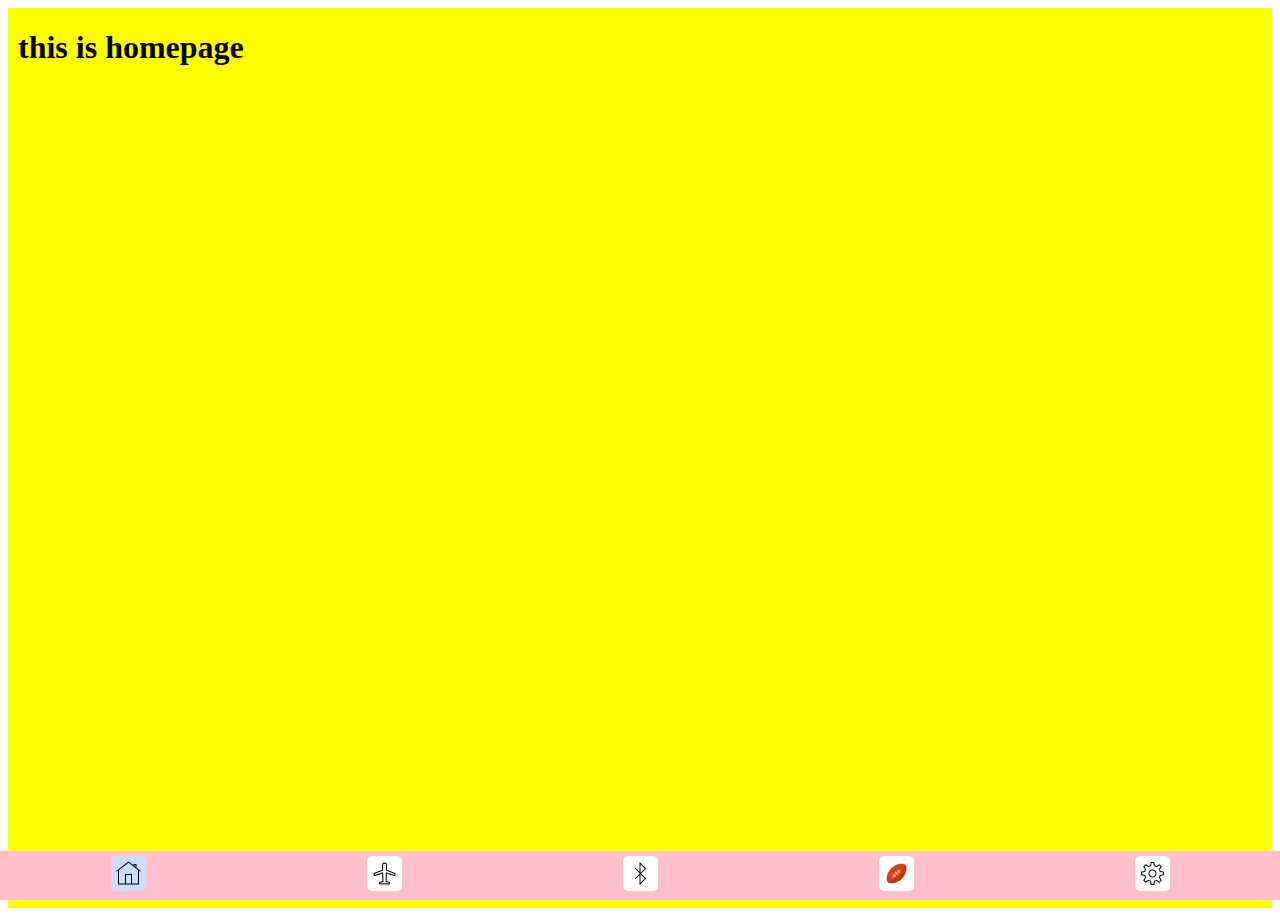
<file: index.html>
<!DOCTYPE html>
<html lang="en">
<head>
    <meta charset="UTF-8">
    <meta name="viewport" content="width=device-width, initial-scale=1.0">
    <title> assiment20</title>
  <link rel="stylesheet" href="./css/style.css">
</head>
<body>
    <div class="container">
    <div class="sidebar">
        <a class="menu-item active-menu" href="./index.html">
            <img src="./img/home.png" class="menu-img" >
            <span class="menu-text">home</span>
        </a>
        <a class="menu-item " href="./pages/airplainmode.html">
            <img src="./img/airplainmode.png" class="menu-img" >
            <span class="menu-text">airplainmode</span>
        </a>
        <a class="menu-item" href="./pages/bloutooth.html">
            <img src="./img/bloutooth.png" class="menu-img" >
            <span class="menu-text">bloutooth</span>
        </a>
        <a class="menu-item" href="./pages/sport.html">
            <img src="./img/sport.png" class="menu-img " >
            <span class="menu-text">sport</span>
        </a>
        <a class="menu-item" href="./pages/setting.html">
            <img src="./img/setting.png" class="menu-img" >
            <span class="menu-text">setting</span>
        </a>
      
    </div>
    <div class="content">
        <h1>this is homepage</h1>
    </div>
    <div class="bottom-navigation-bar">
    <a class="bottom-menu-item" href="./index.html">
        <img src="./img/home.png " class="bottom-menu-icon bottom-menu-icon-active">
    </a>
    <a class="bottom-menu-item" href="./pages/airplainmode.html">
        <img src="./img/airplainmode.png" class="bottom-menu-icon">
    </a>
    <a class="bottom-menu-item " href="./pages/bloutooth.html">
        <img src="./img/bloutooth.png" class="bottom-menu-icon">
    </a>
    <a class="bottom-menu-item" href="./pages/sport.html">
        <img src="./img/sport.png" class="bottom-menu-icon">
    </a>
    <a class="bottom-menu-item" href="./pages/setting.html">
        <img src="./img/setting.png" class="bottom-menu-icon">
    </a>
    </div>
</body>
</html>
</file>
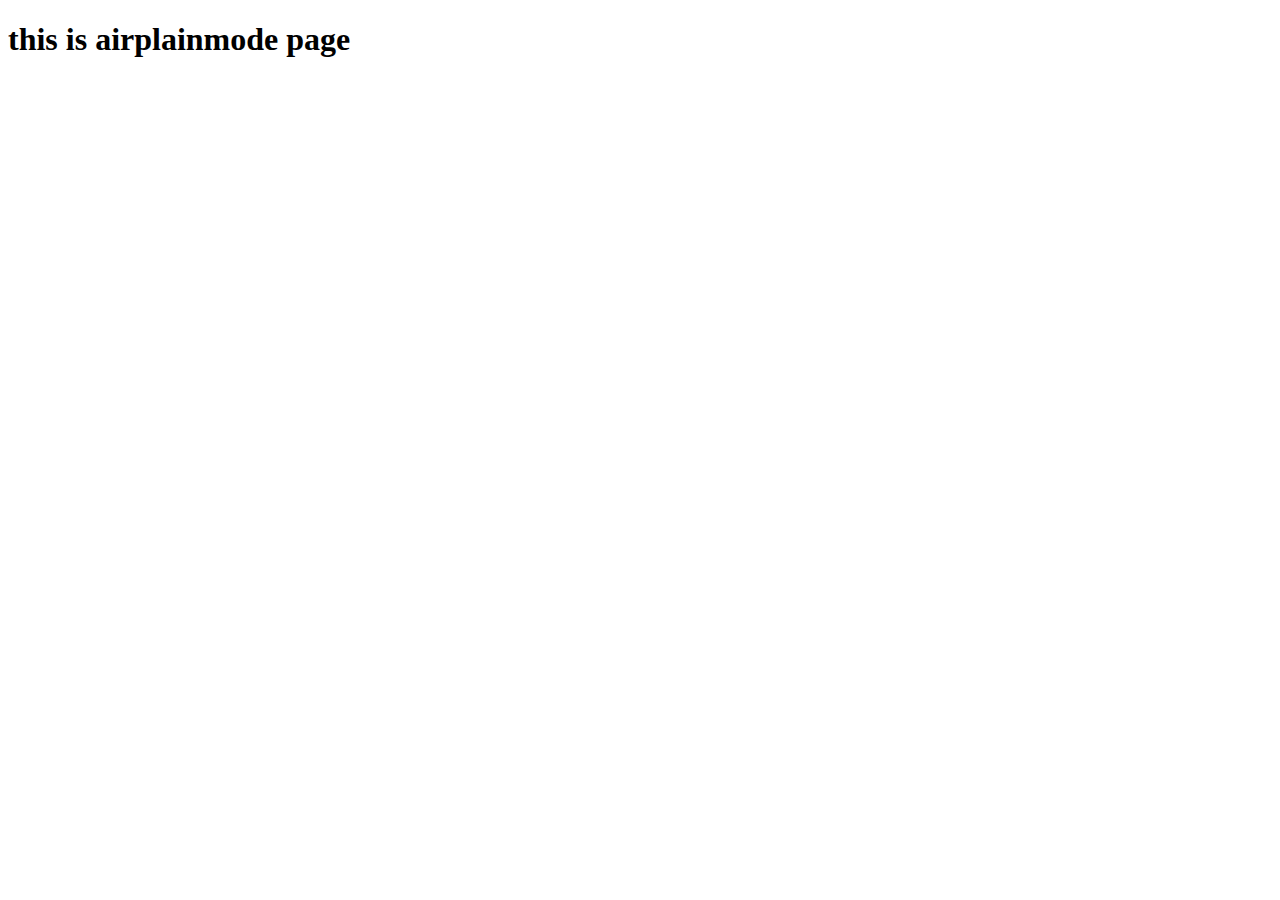
<file: airplainmode.html>
<!DOCTYPE html>
<html lang="en">
<head>
    <meta charset="UTF-8">
    <meta name="viewport" content="width=device-width, initial-scale=1.0">
    <title>airplain mode </title>
</head>
<body>
    <h1>this is airplainmode page</h1>
</body>
</html>
</file>
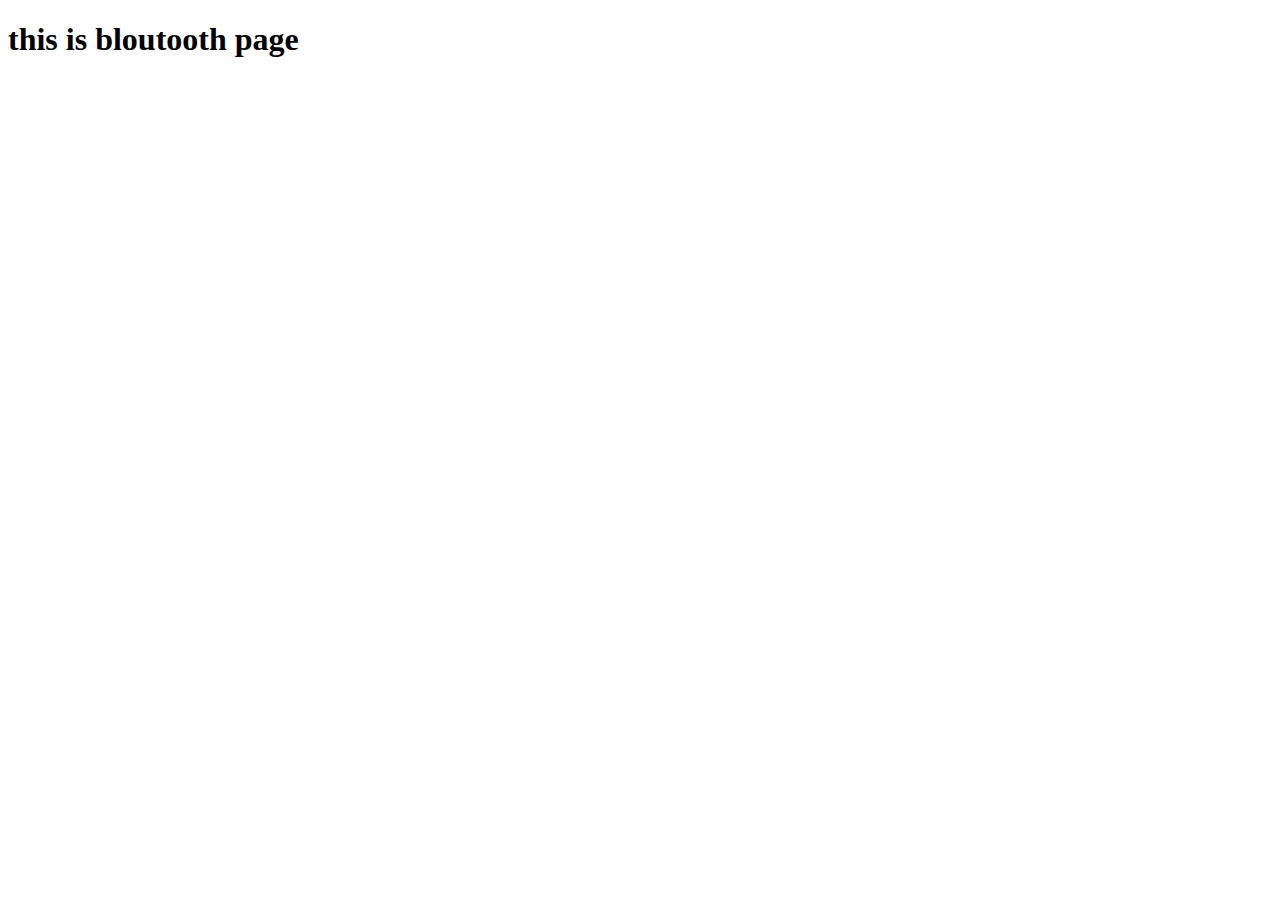
<file: bloutooth.html>
<!DOCTYPE html>
<html lang="en">
<head>
    <meta charset="UTF-8">
    <meta name="viewport" content="width=device-width, initial-scale=1.0">
    <title>blutooth</title>
</head>
<body>
    <h1>this is bloutooth page</h1>
</body>
</html>
</file>
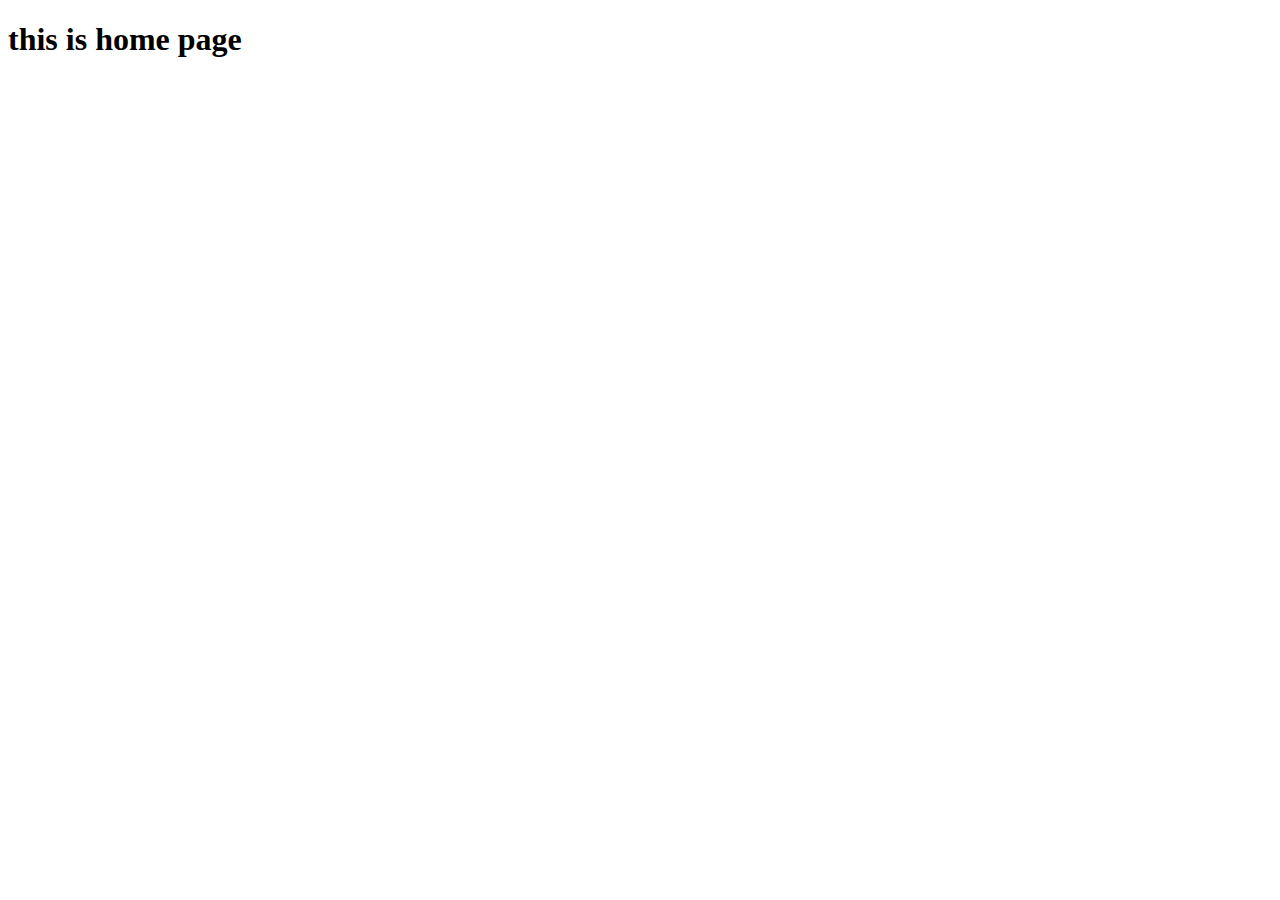
<file: home.html>
<!DOCTYPE html>
<html lang="en">
<head>
    <meta charset="UTF-8">
    <meta name="viewport" content="width=device-width, initial-scale=1.0">
    <title>home page</title>
</head>
<body>
    <h1>this is home page</h1>
</body>
</html>
</file>
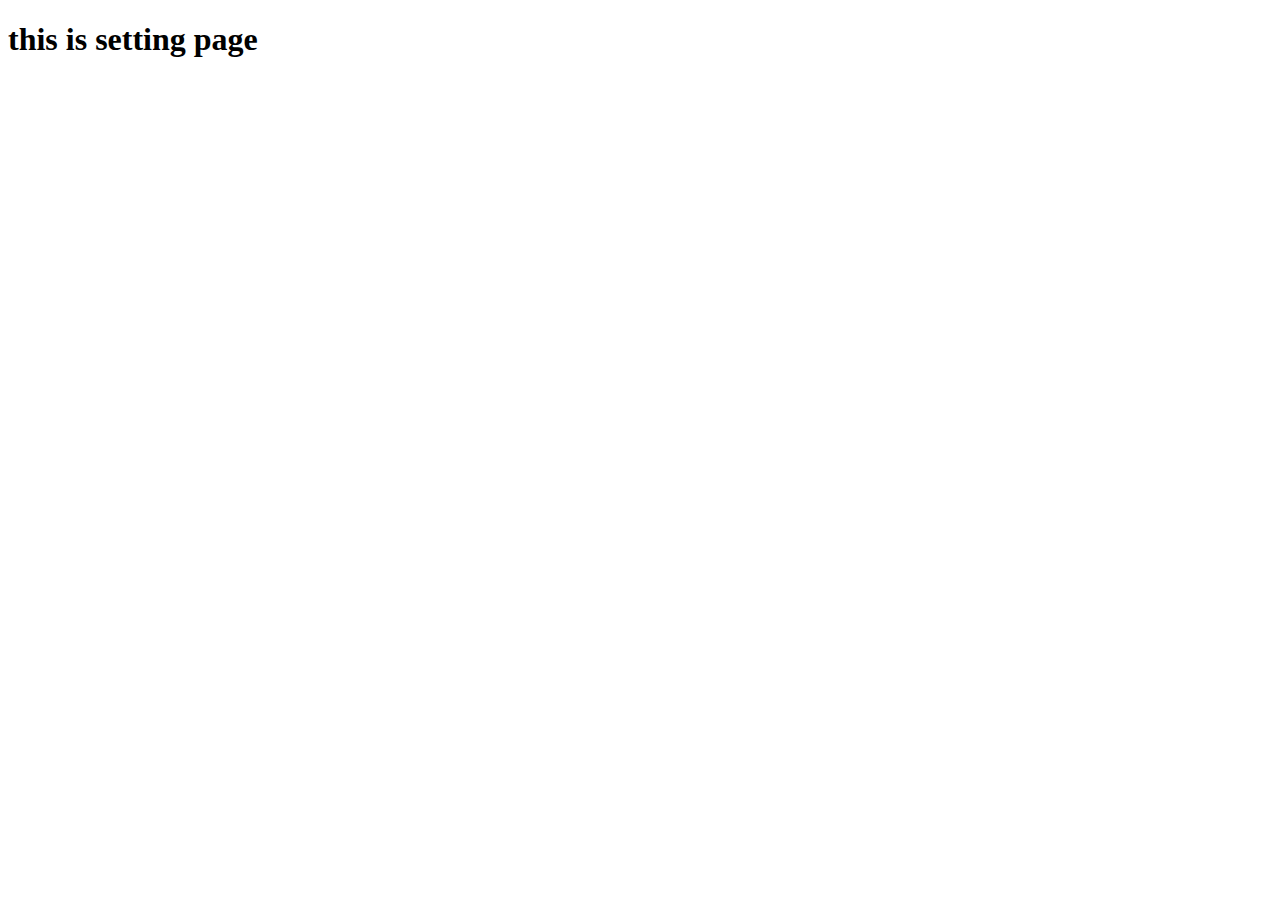
<file: setting.html>
<!DOCTYPE html>
<html lang="en">
<head>
    <meta charset="UTF-8">
    <meta name="viewport" content="width=device-width, initial-scale=1.0">
    <title>setting page</title>
</head>
<body>
    <h1>this is setting page</h1>
</body>
</html>
</file>
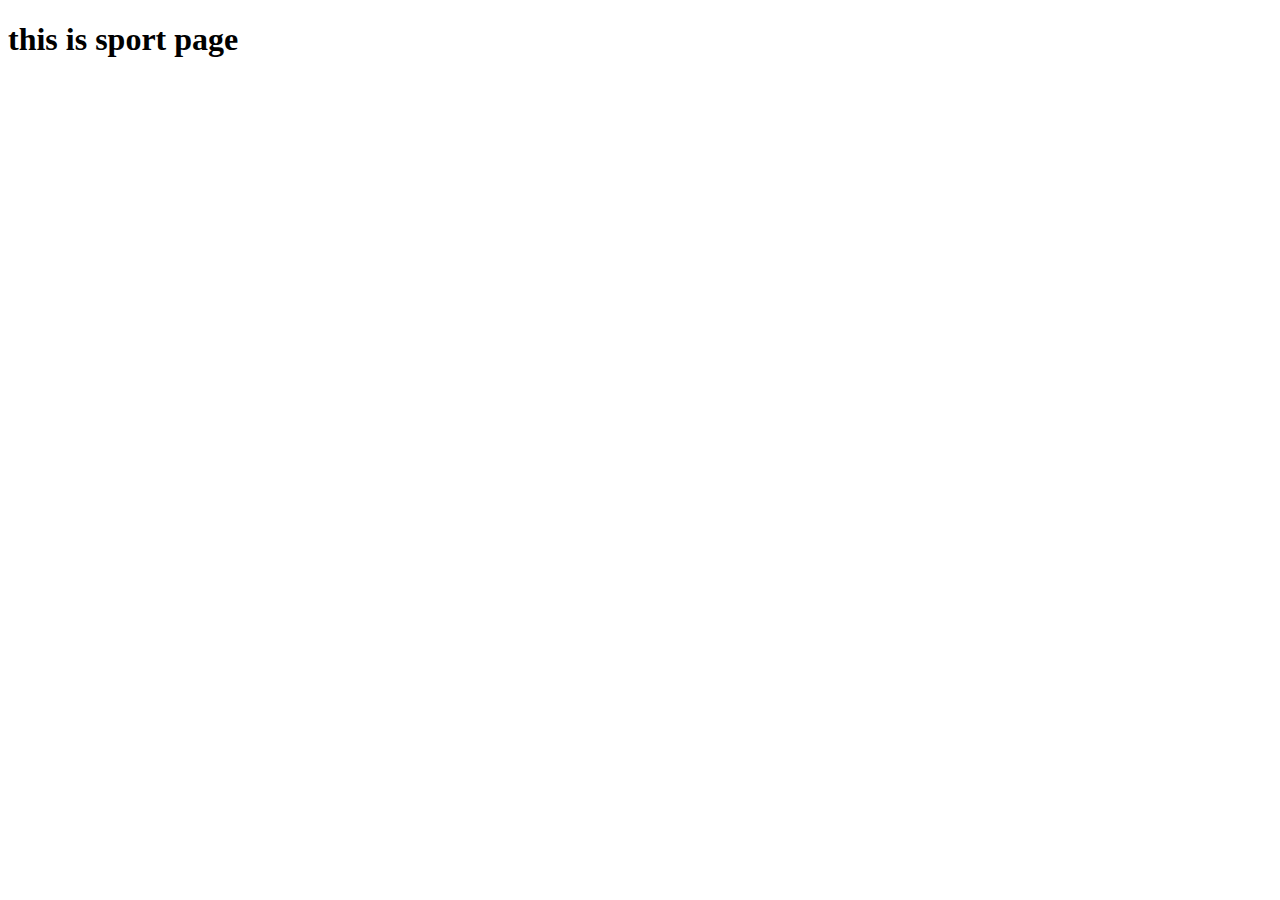
<file: sport.html>
<!DOCTYPE html>
<html lang="en">
<head>
    <meta charset="UTF-8">
    <meta name="viewport" content="width=device-width, initial-scale=1.0">
    <title>sport page</title>
</head>
<body>
    <h1>
        this is sport page
    </h1>
</body>
</html>
</file>
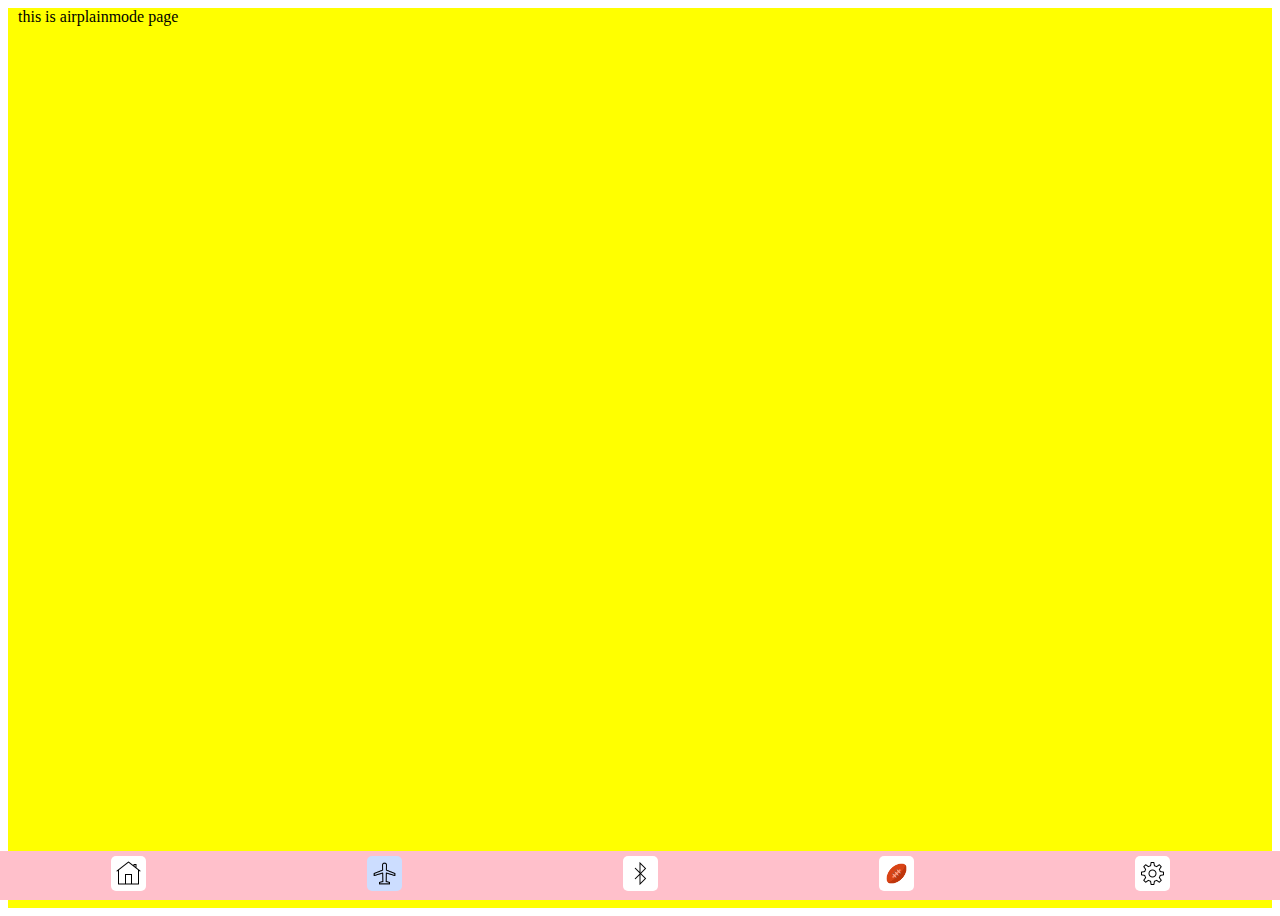
<file: pages/airplainmode.html>
<!DOCTYPE html>
<html lang="en">
<head>
    <meta charset="UTF-8">
    <meta name="viewport" content="width=device-width, initial-scale=1.0">
    <title>airplain mode </title>
    <link rel="stylesheet" href="./../css/style.css">
</head>
<body>
    <div class="container">
        <div class="sidebar">
            <a class="menu-item" href="./../index.html">
                <img src="./../img/home.png" class="menu-img" >
                <span class="menu-text">home</span>
            </a>
            <a class="menu-item active-menu" href="./pages/airplainmode.html">
                <img src="./../img/airplainmode.png" class="menu-img" >
                <span class="menu-text">airplainmode</span>
            </a>
            <a class="menu-item" href="./../pages/bloutooth.html">
                <img src="./../img/bloutooth.png" class="menu-img" >
                <span class="menu-text">bloutooth</span>
            </a>
            <a class="menu-item" href="./../pages/sport.html">
                <img src="./../img/sport.png" class="menu-img " >
                <span class="menu-text">sport</span>
            </a>
            <a class="menu-item" href="./../pages/setting.html">
                <img src="./../img/setting.png" class="menu-img" >
                <span class="menu-text">setting</span>
            </a>
          
        </div>
        <div class="content"
        >this is airplainmode page</div>
        </div>
        <div class="bottom-navigation-bar">
            <a class="bottom-menu-item" href="./index.html">
                <img src="./../img/home.png" class="bottom-menu-icon">
            </a>
            <a class="bottom-menu-item " href="./pages/airplainmode.html">
                <img src="./../img/airplainmode.png " class="bottom-menu-icon bottom-menu-icon-active">
            </a>
            <a class="bottom-menu-item " href="./pages/bloutooth.html">
                <img src="./../img/bloutooth.png" class="bottom-menu-icon">
            </a>
            <a class="bottom-menu-item" href="./pages/sport.html">
                <img src="./../img/sport.png" class="bottom-menu-icon">
            </a>
            <a class="bottom-menu-item" href="./pages/setting.html">
                <img src="./../img/setting.png" class="bottom-menu-icon">
            </a>
            </div>
</body>
</html>
</file>
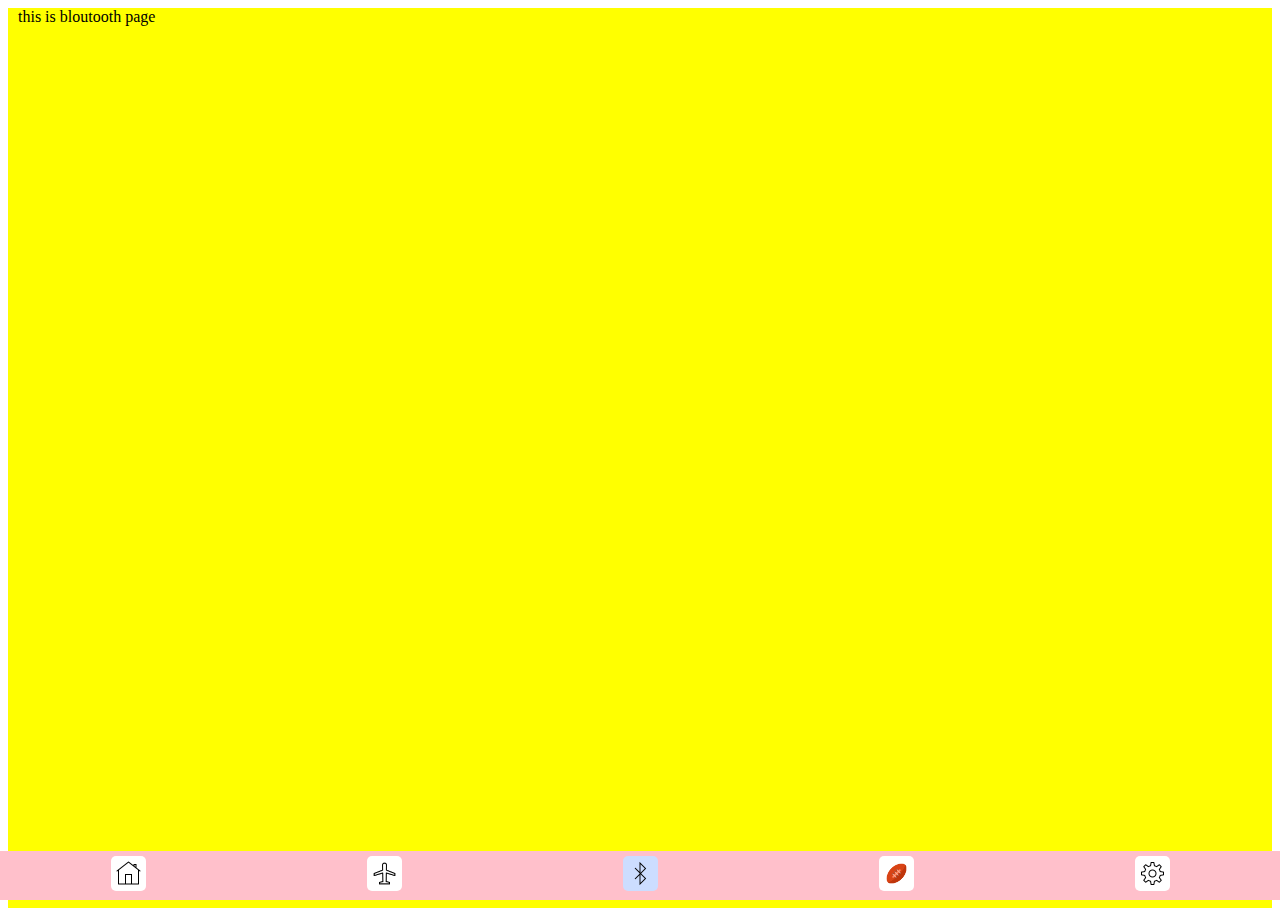
<file: pages/bloutooth.html>
<!DOCTYPE html>
<html lang="en">
<head>
    <meta charset="UTF-8">
    <meta name="viewport" content="width=device-width, initial-scale=1.0">
    <title>airplain mode </title>
    <link rel="stylesheet" href="./../css/style.css">
</head>
<body>
    <div class="container">
        <div class="sidebar">
            <a class="menu-item" href="./../index.html">
                <img src="./../img/home.png" class="menu-img" >
                <span class="menu-text">home</span>
            </a>
            <a class="menu-item " href="./../pages/airplainmode.html">
                <img src="./../img/airplainmode.png" class="menu-img" >
                <span class="menu-text">airplainmode</span>
            </a>
            <a class="menu-item active-menu" href="./pages/bloutooth.html">
                <img src="./../img/bloutooth.png" class="menu-img" >
                <span class="menu-text">bloutooth</span>
            </a>
            <a class="menu-item" href="./../pages/sport.html">
                <img src="./../img/sport.png" class="menu-img " >
                <span class="menu-text">sport</span>
            </a>
            <a class="menu-item" href="./../pages/setting.html">
                <img src="./../img/setting.png" class="menu-img" >
                <span class="menu-text">setting</span>
            </a>
          
        </div>
        <div class="content"
        >this is bloutooth page</div>
        </div>
        <div class="bottom-navigation-bar">
            <a class="bottom-menu-item" href="./index.html">
                <img src="./../img/home.png" class="bottom-menu-icon">
            </a>
            <a class="bottom-menu-item" href="./pages/airplainmode.html">
                <img src="./../img/airplainmode.png" class="bottom-menu-icon">
            </a>
            <a class="bottom-menu-item " href="./pages/bloutooth.html">
                <img src="./../img/bloutooth.png " class="bottom-menu-icon bottom-menu-icon-active">
            </a>
            <a class="bottom-menu-item" href="./pages/sport.html">
                <img src="./../img/sport.png" class="bottom-menu-icon">
            </a>
            <a class="bottom-menu-item" href="./pages/setting.html">
                <img src="./../img/setting.png" class="bottom-menu-icon">
            </a>
            </div>
</body>
</html>
</file>
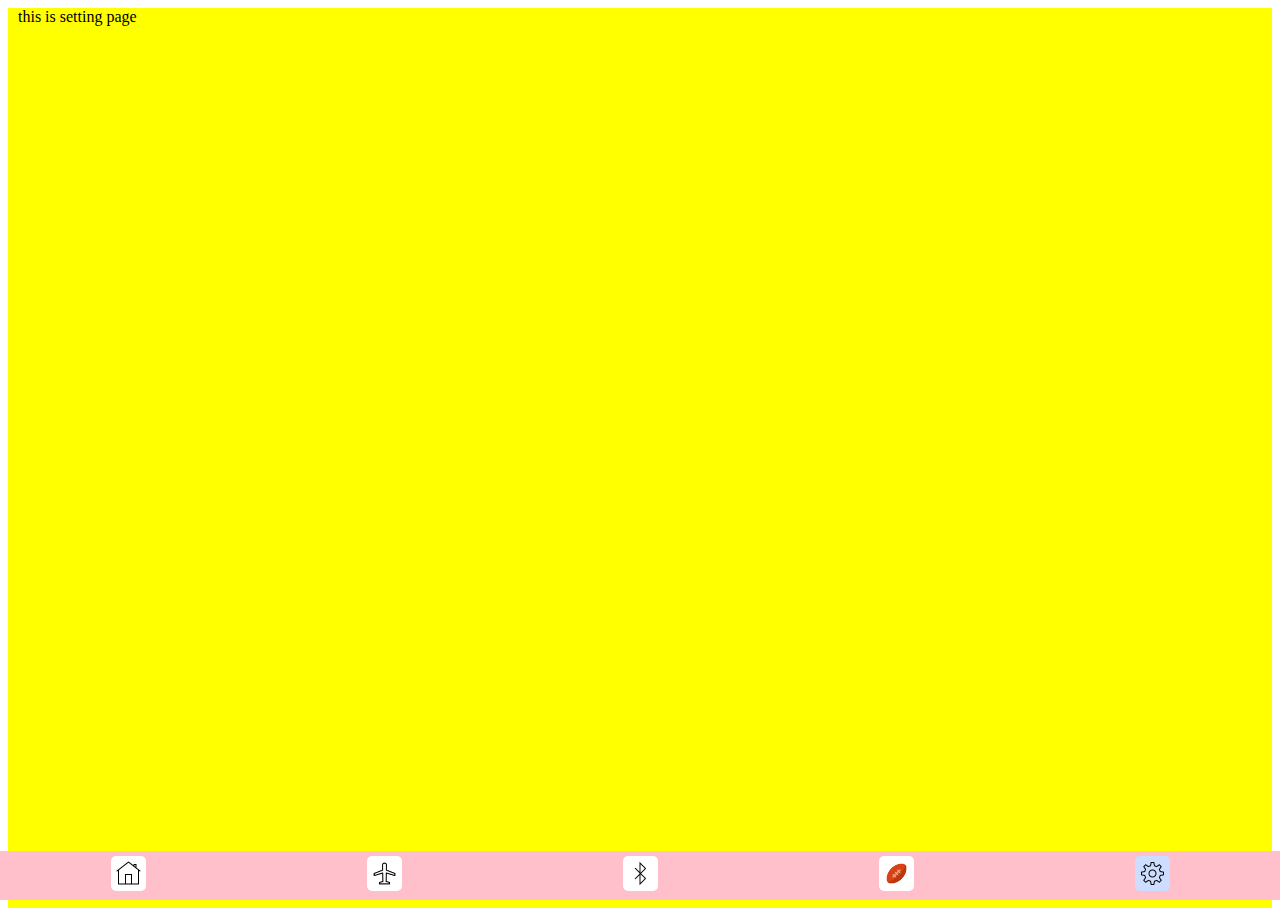
<file: pages/setting.html>
<!DOCTYPE html>
<html lang="en">
<head>
    <meta charset="UTF-8">
    <meta name="viewport" content="width=device-width, initial-scale=1.0">
    <title>airplain mode </title>
    <link rel="stylesheet" href="./../css/style.css">
</head>
<body>
    <div class="container">
        <div class="sidebar">
            <a class="menu-item" href="./../index.html">
                <img src="./../img/home.png" class="menu-img" >
                <span class="menu-text">home</span>
            </a>
            <a class="menu-item " href="./../pages/airplainmode.html">
                <img src="./../img/airplainmode.png" class="menu-img" >
                <span class="menu-text">airplainmode</span>
            </a>
            <a class="menu-item" href="./../pages/bloutooth.html">
                <img src="./../img/bloutooth.png" class="menu-img" >
                <span class="menu-text">bloutooth</span>
            </a>
            <a class="menu-item" href="./../pages/sport.html">
                <img src="./../img/sport.png" class="menu-img " >
                <span class="menu-text">sport</span>
            </a>
            <a class="menu-item active-menu" href="./pages/setting.html">
                <img src="./../img/setting.png" class="menu-img" >
                <span class="menu-text">setting</span>
            </a>
          
        </div>
        <div class="content"
        >this is setting page</div>
        </div>
        <div class="bottom-navigation-bar">
            <a class="bottom-menu-item" href="./index.html">
                <img src="./../img/home.png" class="bottom-menu-icon">
            </a>
            <a class="bottom-menu-item" href="./pages/airplainmode.html">
                <img src="./../img/airplainmode.png" class="bottom-menu-icon">
            </a>
            <a class="bottom-menu-item " href="./pages/bloutooth.html">
                <img src="./../img/bloutooth.png" class="bottom-menu-icon">
            </a>
            <a class="bottom-menu-item" href="./pages/sport.html">
                <img src="./../img/sport.png" class="bottom-menu-icon">
            </a>
            <a class="bottom-menu-item " href="./pages/setting.html">
                <img src="./../img/setting.png " class="bottom-menu-icon bottom-menu-icon-active">
            </a>
            </div>
</body>
</html>
</file>
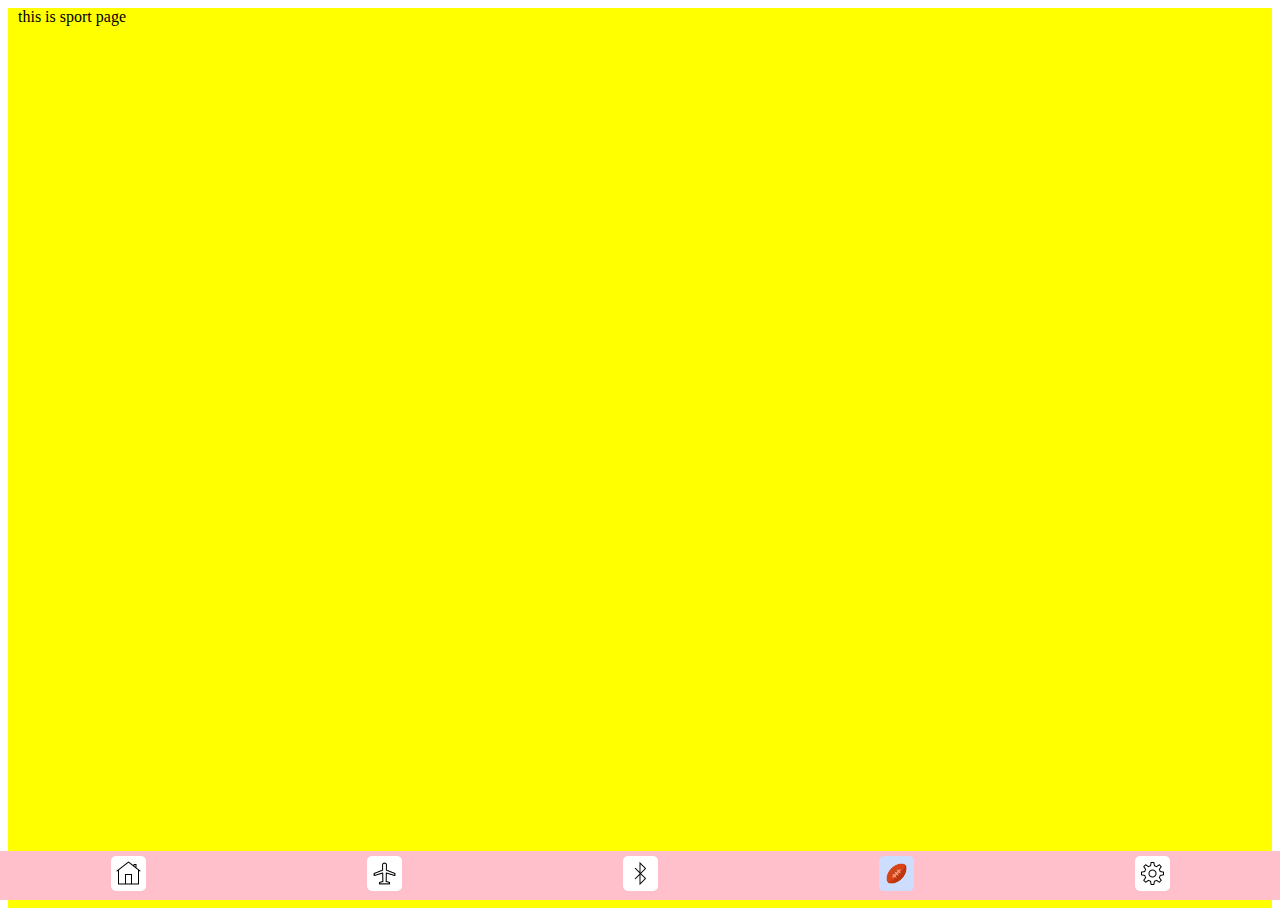
<file: pages/sport.html>
<!DOCTYPE html>
<html lang="en">
<head>
    <meta charset="UTF-8">
    <meta name="viewport" content="width=device-width, initial-scale=1.0">
    <title>airplain mode </title>
    <link rel="stylesheet" href="./../css/style.css">
</head>
<body>
    <div class="container">
        <div class="sidebar">
            <a class="menu-item " href="./../index.html">
                <img src="./../img/home.png" class="menu-img" >
                <span class="menu-text">home</span>
            </a>
            <a class="menu-item " href="./../pages/airplainmode.html">
                <img src="./../img/airplainmode.png" class="menu-img" >
                <span class="menu-text">airplainmode</span>
            </a>
            <a class="menu-item" href="./../pages/bloutooth.html">
                <img src="./../img/bloutooth.png" class="menu-img" >
                <span class="menu-text">bloutooth</span>
            </a>
            <a class="menu-item active-menu" href="./pages/sport.html">
                <img src="./../img/sport.png" class="menu-img " >
                <span class="menu-text">sport</span>
            </a>
            <a class="menu-item" href="./../pages/setting.html">
                <img src="./../img/setting.png" class="menu-img" >
                <span class="menu-text">setting</span>
            </a>
          
        </div>
        <div class="content"
        >this is sport page</div>
        </div>
        <div class="bottom-navigation-bar">
            <a class="bottom-menu-item" href="./index.html">
                <img src="./../img/home.png" class="bottom-menu-icon">
            </a>
            <a class="bottom-menu-item" href="./pages/airplainmode.html">
                <img src="./../img/airplainmode.png" class="bottom-menu-icon">
            </a>
            <a class="bottom-menu-item " href="./pages/bloutooth.html">
                <img src="./../img/bloutooth.png" class="bottom-menu-icon">
            </a>
            <a class="bottom-menu-item" href="./pages/sport.html">
                <img src="./../img/sport.png" class="bottom-menu-icon bottom-menu-icon-active">
            </a>
            <a class="bottom-menu-item" href="./pages/setting.html">
                <img src="./../img/setting.png" class="bottom-menu-icon">
            </a>
            </div>
</body>
</html>
</file>
<file: css/style.css>
.body{
    background-color: #f5f7fb;
    margin: 0;
    padding: 0;
}
.container{
    display: flex;
    min-height: 100vh;
}
.sidebar{
background-color: pink;
width: 200px;
}
.content{
    background-color:yellow;
    width: 100%;
    padding-left: 10px;
    padding-right: 10px;
}
.menu-item{
    background-color: #fff;
    margin: 10px;
    border-radius: 5px;
    display: flex;
    align-items: center;
    padding: 5px 20px;
    cursor: pointer;
    text-decoration: none;
    color: black;
}
.active-menu{
    background-color: #ccddff;}
    .menu-item:hover{
    background-color: #ccddff;
}
.menu-img{
    height: 20px;
}
.menu-text{
 margin-left: 10px;
}
.bottom-navigation-bar{
    position: fixed;
    bottom: 0;
    left: 0;
    width: 100%;
    background-color: pink;
    display: none;
}
.bottom-nevigation-bar{
    display: flex;
    justify-content: space-around;
}
.bottom-menu-icon{
    background-color: #fff;
    margin: 5px;
    height: 25px;
    padding: 5px;
    border-radius: 5px;
}
.bottom-menu-icon-active{
 background-color: #ccddff
}
/* small devices */
@media screen and (min-width: 600px){
    .sidebar{display: none;}
    .bottom-navigation-bar{
        display: flex;
        justify-content: space-around;
    
    }
}

   /* normal Devices */

   @media screen and (min-width: 601px) and (max-width: 768px) {
.sidebar{display: none;}
.bottom-navigation-bar{display: flex;
justify-content: space-around;}

   }
 

  /* Tablet Devices */

  @media screen and (min-width: 769px) and (max-width: 992px) {
  
  }

  /* large device */

  @media screen and (min-width: 993px) and (max-width: 1200px) {
    
  }
</file>
